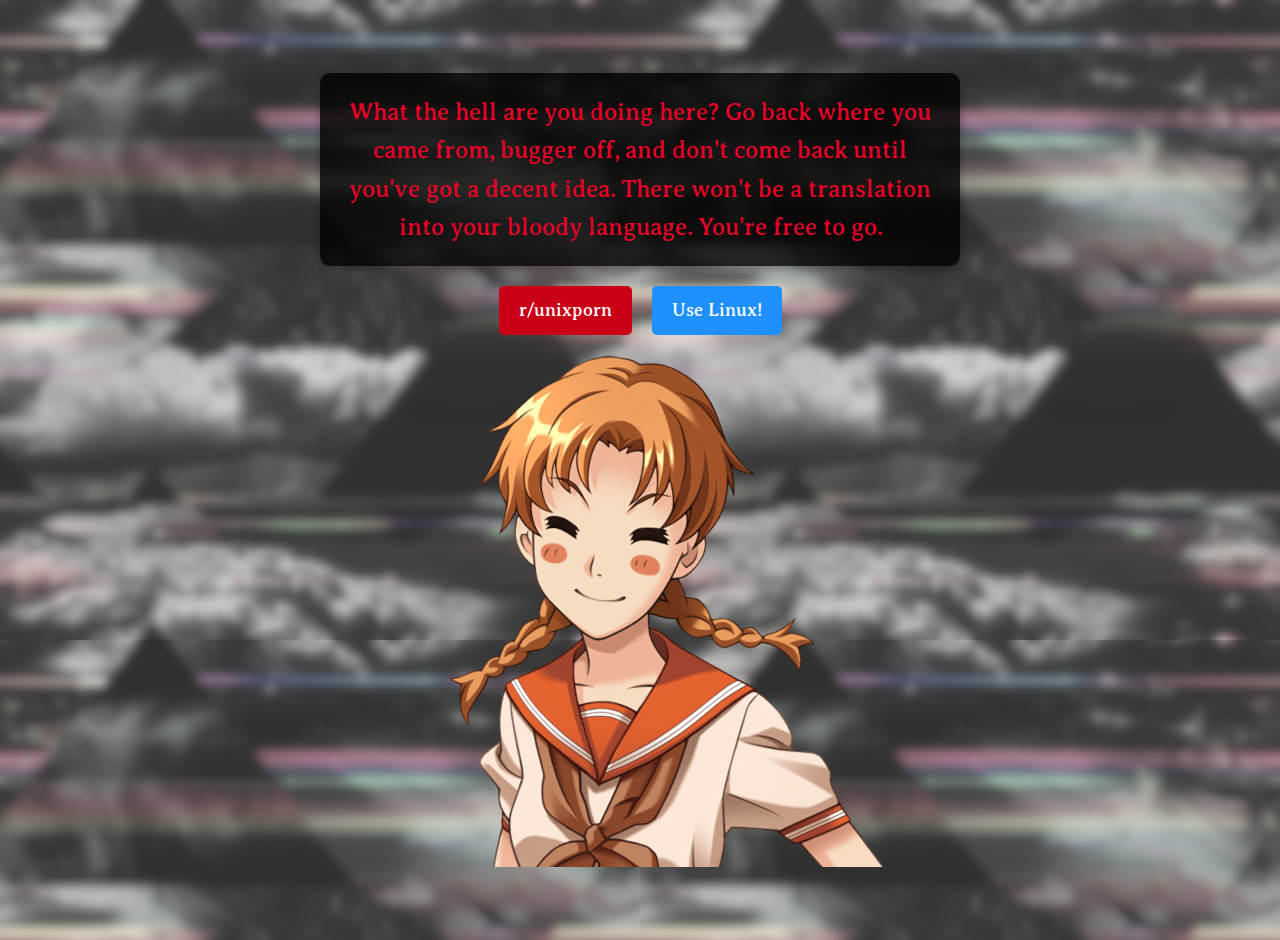
<file: index.html>
<!DOCTYPE html>
<html lang="ru">
<head>
    <meta charset="UTF-8">
    <meta name="viewport" content="width=device-width, initial-scale=1.0">
    <title>🎶🎶</title>
    <style>
        @import url('https://fonts.googleapis.com/css2?family=Averia+Serif+Libre:wght@400;700&display=swap');
        @import url('https://fonts.googleapis.com/css2?family=PT+Serif&display=swap'); /* For Cyrillic support */

        body {
            font-family: 'Averia Serif Libre', 'PT Serif', serif; /* Use both fonts */
            background: url('IMG.png') repeat;
            background-size: 50% auto;
            color: #C90016; /* Default text color */
            padding: 20px;
            margin: 0;
            display: flex;
            flex-direction: column;
            justify-content: center;
            align-items: center;
            min-height: 100vh;
            line-height: 1.6;
        }

        @media (orientation: portrait) {
            body {
                background-size: 100% auto;
            }
        }

        .container {
            max-width: 600px;
            background: rgba(0, 0, 0, 0.8);
            border-radius: 10px;
            padding: 20px;
            text-align: center;
            box-shadow: 0 4px 8px rgba(0, 0, 0, 0.3);
            font-size: 24px; /* Adjust font size as needed */
            color: #E60026; /* Scarlet velvet red color */
        }

        .footer-img {
            margin-top: 20px;
            width: 80%; /* Adjust for mobile */
            height: auto;
        }

        @media (min-width: 768px) {
            .footer-img {
                width: auto;
            }
        }

        .button-container {
            margin-top: 20px;
            display: flex;
            justify-content: center;
            gap: 20px;
        }

        .button {
            background-color: #C90016; /* Default button color */
            color: #FFFFFF;
            border: none;
            border-radius: 5px;
            padding: 10px 20px;
            cursor: pointer;
            text-decoration: none;
            font-size: 18px;
            transition: background-color 0.3s;
        }

        .button:hover {
            background-color: #A30012; /* Slightly darker shade on hover */
        }

        .button-use-linux {
            background-color: #1E90FF; /* Dodger blue color for the "Use Linux!" button */
        }
    </style>
</head>
<body>
    <div class="container">
        What the hell are you doing here? Go back where you came from, bugger off, and don't come back until you've got a decent idea. There won't be a translation into your bloody language. You're free to go.
    </div>
    <div class="button-container">
        <a href="https://www.reddit.com/r/unixporn/top/?t=all" class="button">r/unixporn</a>
        <a href="https://archlinux.org/download/" class="button button-use-linux">Use Linux!</a>
    </div>
    <img src="IMG2.png" alt="Footer Image" class="footer-img">
</body>
</html>
</file>
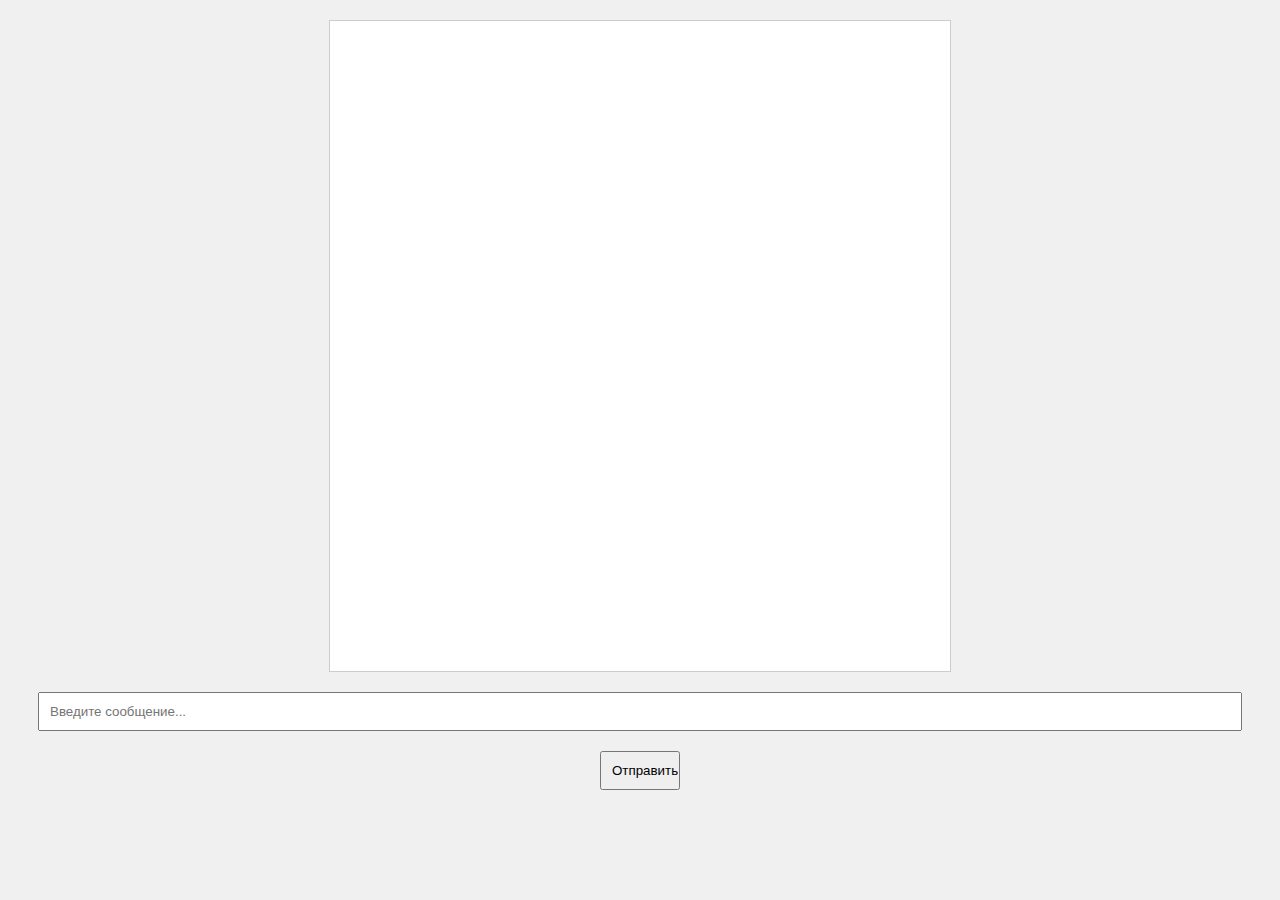
<file: chat.html>
<!DOCTYPE html>
<html lang="ru">
<head>
  <meta charset="UTF-8">
  <meta name="viewport" content="width=device-width, initial-scale=1.0">
  <title>Чат</title>
  <style>
    body {
      font-family: 'Arial', sans-serif;
      display: flex;
      flex-direction: column;
      align-items: center;
      background-color: #f0f0f0;
      height: 100vh;
      margin: 0;
    }
    #chat-container {
      width: 80%;
      max-width: 600px;
      height: 70vh;
      background-color: white;
      border: 1px solid #ccc;
      overflow-y: auto;
      padding: 10px;
      margin-top: 20px;
    }
    .message {
      padding: 5px 10px;
      margin: 5px 0;
      border-radius: 5px;
    }
    .user {
      background-color: #d1e7dd;
      align-self: flex-end;
      text-align: right;
    }
    .assistant {
      background-color: #f8d7da;
      align-self: flex-start;
      text-align: left;
    }
    #input-field {
      width: calc(100% - 100px);
      padding: 10px;
      margin-top: 20px;
    }
    #send-button {
      width: 80px;
      padding: 10px;
      margin-top: 20px;
      cursor: pointer;
    }
  </style>
</head>
<body>
  <div id="chat-container"></div>
  <input type="text" id="input-field" placeholder="Введите сообщение...">
  <button id="send-button">Отправить</button>
  <script src="chat.js"></script>
</body>
</html>
</file>
